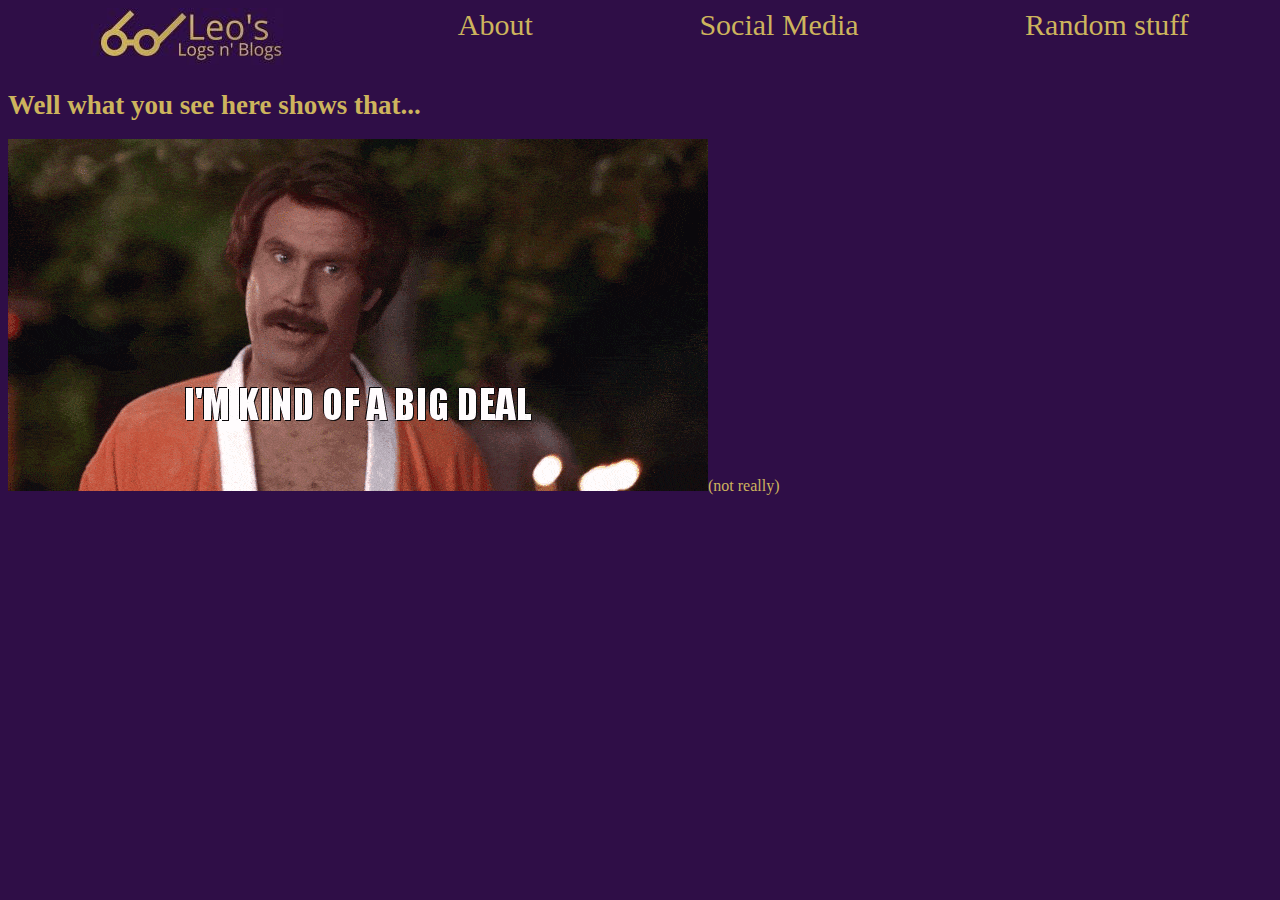
<file: index.html>
<!DOCTYPE html>
<html lang="en">
<head>
    <meta charset="UTF-8">
    <meta name="viewport" content="width=device-width, initial-scale=1.0">
    <meta http-equiv="X-UA-Compatible" content="ie=edge">
    <link rel="stylesheet" href="style.css">
    <title>leo</title>
</head>
<body>
    
        
    <div class="page navigator">
        <div id="logo"><img src="logo.jpg"></div>
        <div><a href="file:///C:/Users/Admin/Desktop/personelweb/whoops.html">About</a></div>
        <div><a href="file:///C:/Users/Admin/Desktop/personelweb/whoops.html">Social Media</a></div>
        <div><a href="file:///C:/Users/Admin/Desktop/personelweb/whoops.html">Random stuff</a></div>
        
    </div>

    <div class="About">
        <h1>Well what you see here shows that...</h1>
        <p><img src="giphy.gif">(not really)</p>
    </div>
    
</body>
</html>
</file>
<file: style.css>
body {
    background-color: #2F0E47;
}
#logo {
    
}
.page.navigator {
    display: flex;
    justify-content: space-around;
    color: 	#CDB45D;
    font-size: 30px;
    text-decoration: none;
}
.page.navigator a:link {
    color: 	#CDB45D;
    text-decoration: none;
}
.page.navigator a:active {
    color: 	#CDB45D;
    text-decoration: none;
}
.page.navigator a:visited {
    color: 	#CDB45D;
    text-decoration: none;
}
.page.navigator a:hover {
    color: 	rgb( 240, 240, 240);
    text-decoration: none;
}
.page.navigator {
    scroll-behavior: smooth;
}
.About h1 {
    font-size: 27px;
}
.About {
    color: 	#CDB45D;
}
</file>
